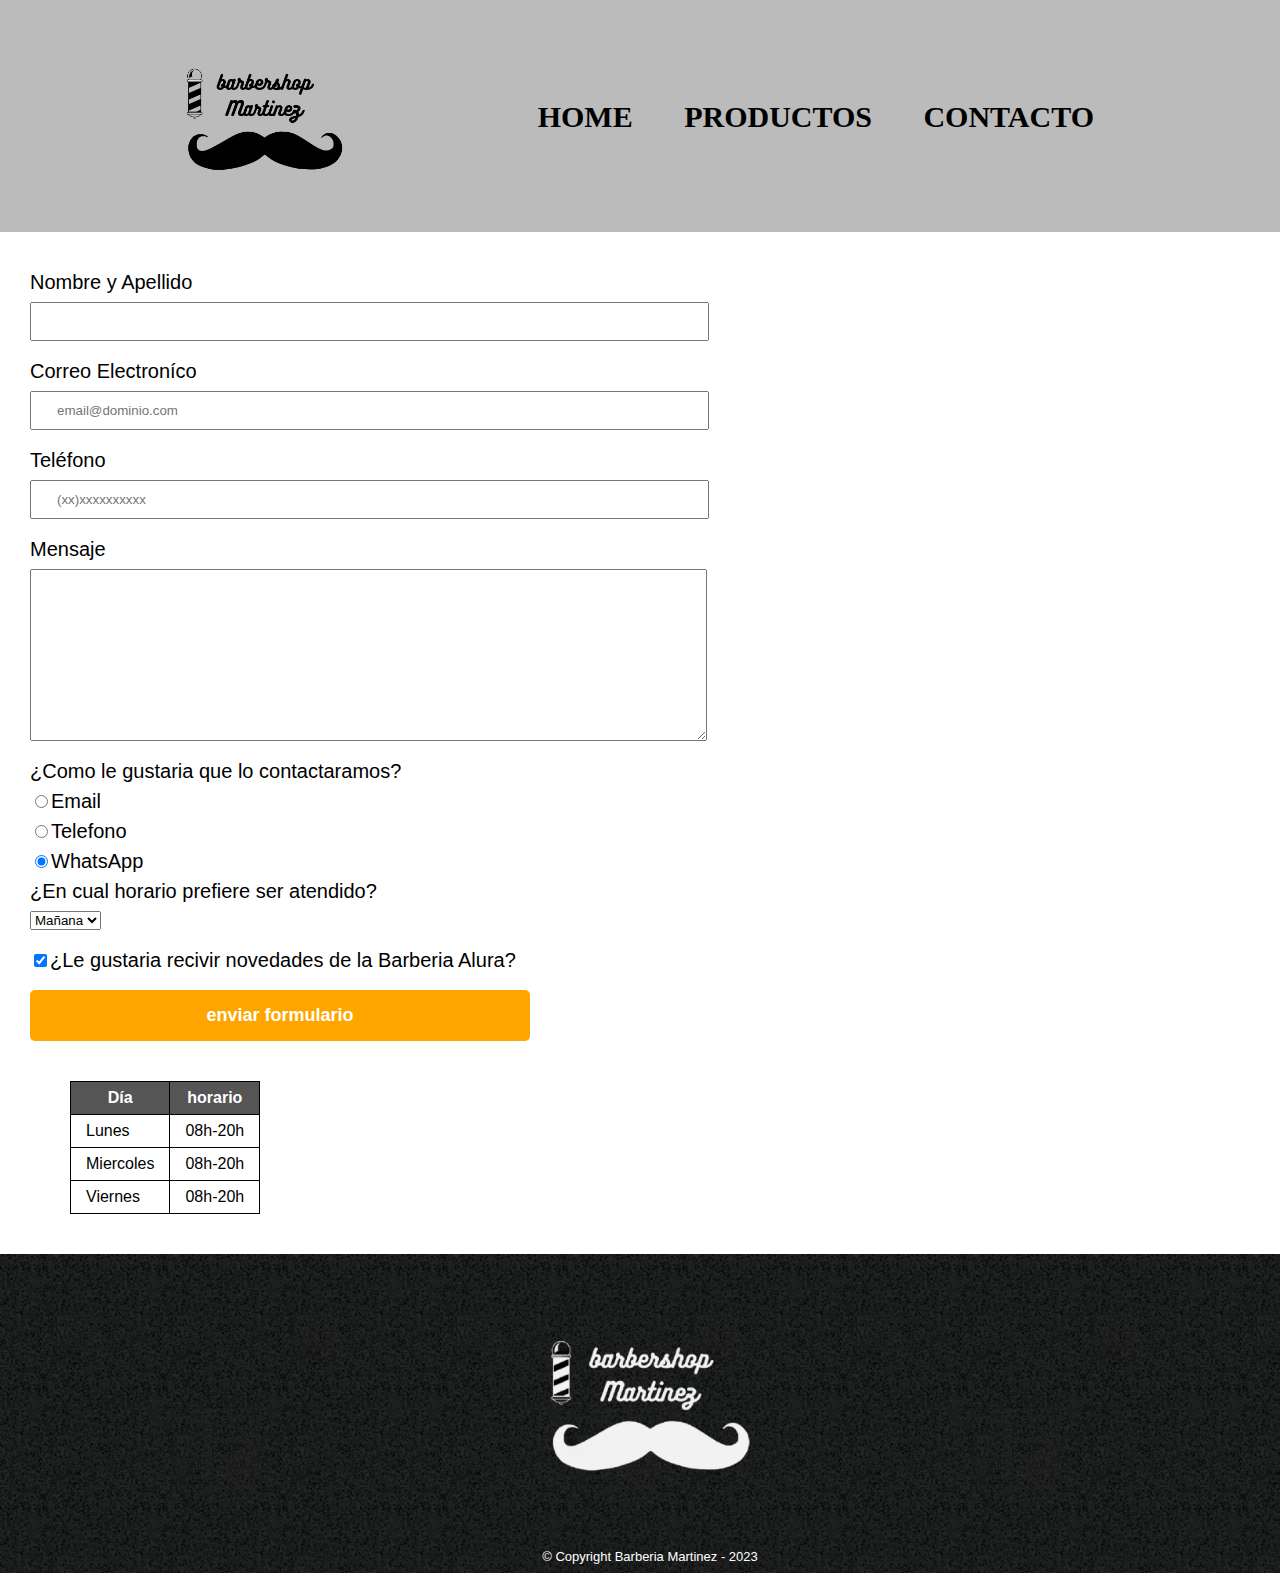
<file: Contacto.html>
<!DOCTYPE html>
<html>
    <head>
        <meta charset="UTF-8">
        <Title>Contacto - Barberia Martinez </Title>
        <link rel="stylesheet" href="reset.css">
        <link rel="stylesheet" href="style.css">
        
    </head>
    <body>
        <header>
            <div class="caja">
                <h1><img class="logo-Barber" src="imagenes/result (1).png" alt="logo de la Barberia Alura"></h1>
                <nav>
                    <ul >
                        <li><a href="index.html">Home</a></li>
                        <li><a href="Productos.html">Productos</a></li>
                        <li><a href="contacto.html">Contacto</a></li>
                    </ul>
                </nav>

            </div>

        </header>
        <main>
        <div class="Div-form">

            <form >
                <label for="nombreapellido">Nombre y Apellido</label>
                <input type="text" id="nombreapellido" class="input-padron" required>

                <label for="correoelectronico">Correo Electroníco</label>
                <input type="email" id="correoelectronico" class="input-padron" required  placeholder="email@dominio.com">

                <label for="telefono">Teléfono</label>
                <input type="tel" id="telfono" class="input-padron" required placeholder="(xx)xxxxxxxxxx">

                <label for="mensaje">Mensaje</label>
                <textarea cols="70" rows="10" id="mensaje" class="input-padron" required  ></textarea>

                <fieldset>
                    <legend>¿Como le gustaria que lo contactaramos?</legend>


                    <label for="radio-email"><input type="radio" name="contacto" value="email" id="radio-email">Email</label>
                    

                    <label for="radio-teléfono"><input type="radio" name="contacto" value="telefono" id="radio-teléfono">Telefono</label>
                    

                    <label for="radio-whatsapp"><input type="radio" name="contacto" value="WhatsApp" id="radio-whatsapp" checked>WhatsApp</label>
                    
                </fieldset>
                <fieldset>
                    <legend>¿En cual horario prefiere ser atendido?</legend>
                    <select>
                        <option>Mañana</OPtion>
                        <option>Tarde</OPtion>
                        <option>Noche</OPtion>
                    </select>
                </fieldset>
                
                <label class="checkbox" ><input type="checkbox" checked>¿Le gustaria recivir novedades de la Barberia Alura?</label>
                <input type="submit" value="enviar formulario" class="enviar">

            </form>
            <table>
                <thead>
                    <th>Día</th>
                    <th>horario</th>
                </thead>
                <tbody>
                    <tr>
                        <td>Lunes</td>
                        <td>08h-20h</td>
                    </tr>
                    <tr>
                        <td>Miercoles</td>
                        <td>08h-20h</td>
                    </tr>
                    <tr>
                        <td>Viernes</td>
                        <td>08h-20h</td>
                    </tr>

            </table>
        </div>

        </main>
        <footer>
            <img class="imagen-Footer" src="imagenes/result (2).png" alt="logo  de la Barberia Alura">
            <p class="copyright">&copy Copyright Barberia Martinez - 2023</p>
        </footer>

    </body>
</html>
</file>
<file: style.css>
/*estilo plicado al body de todas las paginas */
body {
  font-family: "Montserrat", sans-serif;
}

/*estilos pagina de producto--------------------------------------------------------------------------------------------------------------*/

header {
  background-color: #bbbbbb;
  padding: 20px 0;
}
.caja {
  width: 940px;
  position: relative;
  margin: 2rem auto;

}
.logo-Barber{
 width: 20%;

}
nav {
  position: absolute;
  top: 50px;
  right: 0;
}
nav li {
  display:inline-block;
  margin: 0 0 0 15px;
}
nav a {
  font-family:Heebo;
  text-transform: uppercase;
  color: #000000;
  font-weight: bold;
  font-size: 30px;
  text-decoration: none;
  padding: 16px;
}

nav a:hover {
  color: #da851da5;
  text-decoration: underline;
}
.Corte-Cabello{
  
  width: 170px;
  height: 250px;
}
.Estilo-Barba{
  
  width: 170px;
  height: 250px;
}
.Cabello-Barba{
  
  width: 170px;
  height: 250px;
}
.Productos {
  width: 940px;
  margin: 0 auto;
  padding: 50px;
}
.Productos li {
  display: inline-block;
  text-align: center;
  width: 30%;
  vertical-align: top;
  margin: 0 1.5%;
  padding: 30px 20px;
  box-sizing: border-box;
  border: 2px solid #000000;
  border-radius: 10px;
}

.Productos li:hover {
  border-color: #c78c19;
}
.Productos li:active {
  border-color: #088c19;
}
.enlace-Contacto{
  text-decoration: none;
  color: #000000;
}

.Productos h2 {
  font-size: 30px;
  font-weight: bold;
}
.Productos li:hover h2 {
  font-size: 33px;
}
.producto-descripcion {
  font-size: 18px;
}

.producto-precio {
  font-size: 20px;
  font-weight: bold;
  margin-top: 10px;
}
footer {
  text-align: center;
  background: url(imagenes/bg.jpg);
  padding: 10px;
  width: 100%;
  height: 100%;

}
.imagen-Footer{
width: 200px;
height: auto;

}
.copyright {
  color: #ffffff;
  font-size: 13px;
  padding: auto;
}
/*estilos pagina de contacto----------------------------------------------------------------------------------------------------------------------------------- */
.Div-form{
margin-left: 30px;

}
form {
  margin: 40px 0;
}

form label,
form legend {
  display: block;
  font-size: 20px;
  margin: 0 0 10px;
}
.input-padron {
  display: block;
  margin: 0 0 20px;
  padding: 10px 25px;
  width: 50%;
}
.checkbox {
  margin: 20px 0;
}
.enviar {
  width: 40%;
  padding: 15px 0;
  font-size: 18px;
  font-weight: bold;
  color: white;
  background: orange;
  border: none;
  border-radius: 5px;
  transition: 1s all;
  cursor: pointer;
}
.enviar:hover {
  background: darkorange;
  transform: scale(1.2);
}
table {
  margin: 40px 40px;
}
thead {
  background-color: #555555;
  color: white;
  font-weight: bold;
}
td,
th {
  border: 1px solid #000000;
  padding: 8px 15px;
}
/* CSS para nuestra pagina home----------------------------------------------------------------------------------*/
.banner {
  width: 100%;
}
.principal{
    background: #FEFEFE;
    padding: 3em 0;
    width: 940px;
    margin: 0 auto;

}

.titulo-Principal {
  text-align: center;
  font-size: 2em;
  margin: 0 0 1em;
  clear: left;
}

.principal p {
  margin: 0 0 1em;
}
.principal strong {
  font-weight: bold;
}
.principal em {
  font-style: italic;
}
.utensilios {
  width: 120px;
  float: left;
  margin: 0 20px 20px 0;
}
.mapa {
  padding: 3em 0;
  background: linear-gradient(#fefefe,#888888);
}
.mapa p {
  margin: 0 0 2em;
  text-align: center;

}

.mapa-contenido{
    width: 940px;
    margin: 0 auto;
}
.diferenciales{
    padding: 1em 0;
    background: #888888;

}
.contenido-diferenciales{
    width: 640px;
    margin: 0 auto;

}
.lista-diferenciales{
    width: 40%;
    display: inline-block;
    vertical-align: top;
}

.items{
    line-height: 1.5;
}
.items:before{
    content:"★";
}
.items:first-child{
    font-weight: bold;
}

.imagen-diferenciales {
  width: 60%;
  transition: 300ms;
  box-shadow: 5px 10px 20px 15px #000000;
}
.imagen-diferenciales:hover{
  opacity: 1;
}
.video {
  width: 560px;
  margin: 1em auto;
}
@media screen and (max-width:480px){
  h1{
    text-align: center;
  }
  nav li a{
    position: relative;
    display: inline-block;
  }
  nav li a{
    justify-content: center;
    font-size: 23px;
  }
  .caja,.principal,.mapa-contenido,.contenido-diferenciales,.video{
    
    width: auto;
  }
  .lista-diferenciales.imagen-diferenciales{
    width: 100%;
    transition: 0;
    box-shadow: 0 #000000;
  }

}
@media (max-width: 768px) {
  h1{
    text-align: center;
  }
  nav {
    position: relative;
    display: flex;
    justify-content: center;
  }
  nav li a{
    font-size: 23px;
  }
  .caja,.principal,.mapa-contenido,.contenido-diferenciales,.video{
  
    width: auto;
  }
  .lista-diferenciales,.imagen-diferenciales{
      width: 100%;
  }
  footer{
    width: auto;
  }

}
@media (max-width: 992px) {
  h1{
    text-align: center;
  }
  nav {
    position: relative;
    display: flex;
    justify-content: center;
  }
  nav li a{
    font-size: 23px;
  }
  .caja,.principal,.mapa-contenido,.contenido-diferenciales,.video{
  
    width: auto;
  }
  .lista-diferenciales,.imagen-diferenciales{
      width: 100%;
  }
  footer{
    width: auto;
  }

}
</file>
